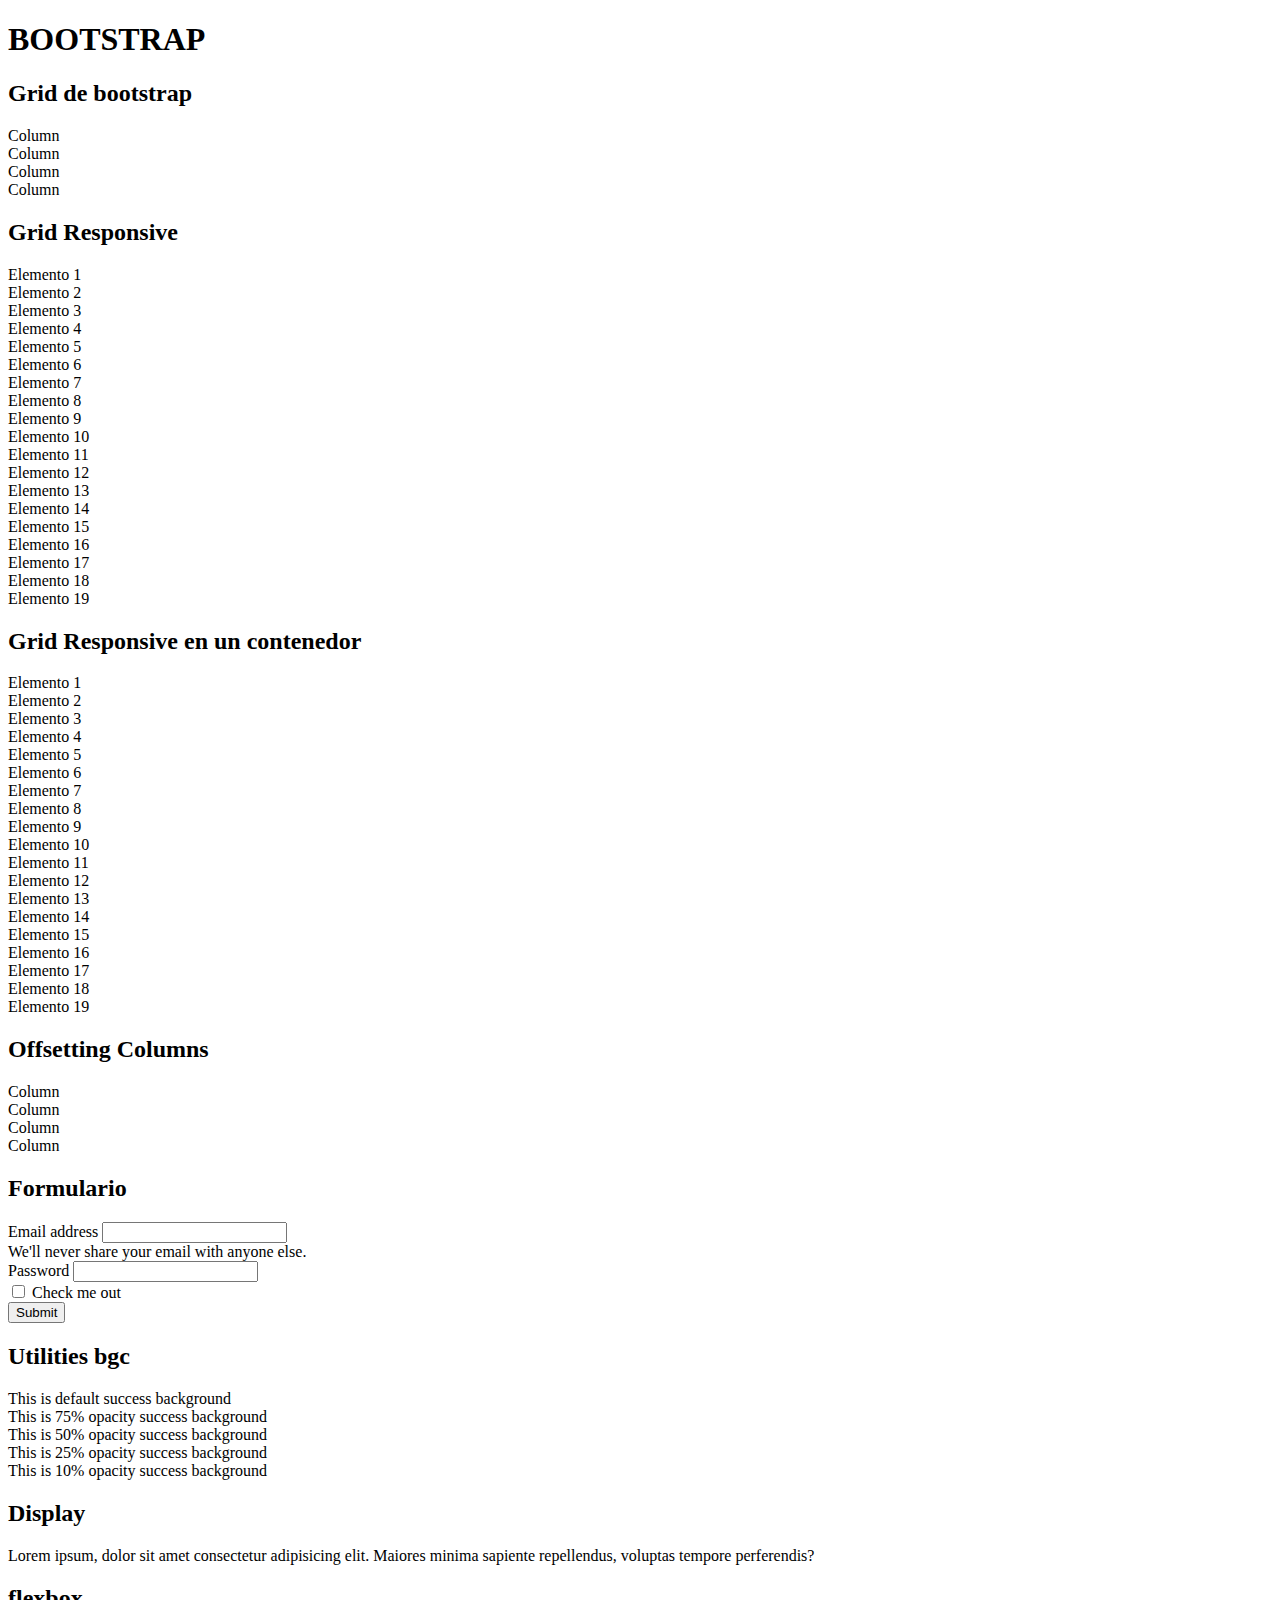
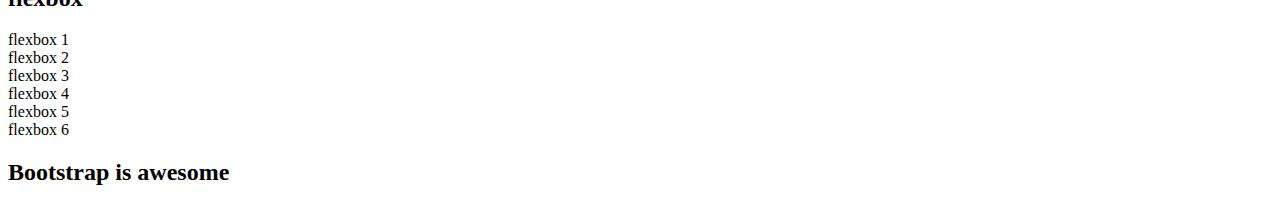
<file: basicos-bootstrap.html>
<!doctype html>
<html lang="en">
  <head>
    <meta charset="utf-8">
    <meta name="viewport" content="width=device-width, initial-scale=1">
    <title>Bootstrap demo</title>
    <link href="https://cdn.jsdelivr.net/npm/bootstrap@5.2.3/dist/css/bootstrap.min.css" rel="stylesheet" integrity="sha384-rbsA2VBKQhggwzxH7pPCaAqO46MgnOM80zW1RWuH61DGLwZJEdK2Kadq2F9CUG65" crossorigin="anonymous">
  </head>
  <body>
    <h1>BOOTSTRAP</h1>
    <h2>Grid de bootstrap</h2>
    <div class="container text-center">
        <div class="row">
          <div class="border col-3">
            Column
          </div>
          <div class="border col-6">
            Column
          </div>
          <div class="border col-3">
            Column
          </div>
          <div class="border col">
            Column
          </div>
        </div>
      </div>
      <h2>Grid Responsive</h2>
      <section class="row">
        <article class="border col-12 col-sm-6 cold-md-4 col-lg-3 col-xl-2 col-xxl-1">Elemento 1</article>
        <article class="border col-12 col-sm-6 cold-md-4 col-lg-3 col-xl-2 col-xxl-1">Elemento 2</article>
        <article class="border col-12 col-sm-6 cold-md-4 col-lg-3 col-xl-2 col-xxl-1">Elemento 3</article>
        <article class="border col-12 col-sm-6 cold-md-4 col-lg-3 col-xl-2 col-xxl-1">Elemento 4</article>
        <article class="border col-12 col-sm-6 cold-md-4 col-lg-3 col-xl-2 col-xxl-1">Elemento 5</article>
        <article class="border col-12 col-sm-6 cold-md-4 col-lg-3 col-xl-2 col-xxl-1">Elemento 6</article>
        <article class="border col-12 col-sm-6 cold-md-4 col-lg-3 col-xl-2 col-xxl-1">Elemento 7</article>
        <article class="border col-12 col-sm-6 cold-md-4 col-lg-3 col-xl-2 col-xxl-1">Elemento 8</article>
        <article class="border col-12 col-sm-6 cold-md-4 col-lg-3 col-xl-2 col-xxl-1">Elemento 9</article>
        <article class="border col-12 col-sm-6 cold-md-4 col-lg-3 col-xl-2 col-xxl-1">Elemento 10</article>
        <article class="border col-12 col-sm-6 cold-md-4 col-lg-3 col-xl-2 col-xxl-1">Elemento 11</article>
        <article class="border col-12 col-sm-6 cold-md-4 col-lg-3 col-xl-2 col-xxl-1">Elemento 12</article>
        <article class="border col-12 col-sm-6 cold-md-4 col-lg-3 col-xl-2 col-xxl-1">Elemento 13</article>
        <article class="border col-12 col-sm-6 cold-md-4 col-lg-3 col-xl-2 col-xxl-1">Elemento 14</article>
        <article class="border col-12 col-sm-6 cold-md-4 col-lg-3 col-xl-2 col-xxl-1">Elemento 15</article>
        <article class="border col-12 col-sm-6 cold-md-4 col-lg-3 col-xl-2 col-xxl-1">Elemento 16</article>
        <article class="border col-12 col-sm-6 cold-md-4 col-lg-3 col-xl-2 col-xxl-1">Elemento 17</article>
        <article class="border col-12 col-sm-6 cold-md-4 col-lg-3 col-xl-2 col-xxl-1">Elemento 18</article>
        <article class="border col-12 col-sm-6 cold-md-4 col-lg-3 col-xl-2 col-xxl-1">Elemento 19</article>
      </section>
      <h2>Grid Responsive en un contenedor</h2>
      <div class="container">
          <section class="row">
            <article class="border col-12 col-sm-6 cold-md-4 col-lg-3 col-xl-2 col-xxl-1">Elemento 1</article>
            <article class="border col-12 col-sm-6 cold-md-4 col-lg-3 col-xl-2 col-xxl-1">Elemento 2</article>
            <article class="border col-12 col-sm-6 cold-md-4 col-lg-3 col-xl-2 col-xxl-1">Elemento 3</article>
            <article class="border col-12 col-sm-6 cold-md-4 col-lg-3 col-xl-2 col-xxl-1">Elemento 4</article>
            <article class="border col-12 col-sm-6 cold-md-4 col-lg-3 col-xl-2 col-xxl-1">Elemento 5</article>
            <article class="border col-12 col-sm-6 cold-md-4 col-lg-3 col-xl-2 col-xxl-1">Elemento 6</article>
            <article class="border col-12 col-sm-6 cold-md-4 col-lg-3 col-xl-2 col-xxl-1">Elemento 7</article>
            <article class="border col-12 col-sm-6 cold-md-4 col-lg-3 col-xl-2 col-xxl-1">Elemento 8</article>
            <article class="border col-12 col-sm-6 cold-md-4 col-lg-3 col-xl-2 col-xxl-1">Elemento 9</article>
            <article class="border col-12 col-sm-6 cold-md-4 col-lg-3 col-xl-2 col-xxl-1">Elemento 10</article>
            <article class="border col-12 col-sm-6 cold-md-4 col-lg-3 col-xl-2 col-xxl-1">Elemento 11</article>
            <article class="border col-12 col-sm-6 cold-md-4 col-lg-3 col-xl-2 col-xxl-1">Elemento 12</article>
            <article class="border col-12 col-sm-6 cold-md-4 col-lg-3 col-xl-2 col-xxl-1">Elemento 13</article>
            <article class="border col-12 col-sm-6 cold-md-4 col-lg-3 col-xl-2 col-xxl-1">Elemento 14</article>
            <article class="border col-12 col-sm-6 cold-md-4 col-lg-3 col-xl-2 col-xxl-1">Elemento 15</article>
            <article class="border col-12 col-sm-6 cold-md-4 col-lg-3 col-xl-2 col-xxl-1">Elemento 16</article>
            <article class="border col-12 col-sm-6 cold-md-4 col-lg-3 col-xl-2 col-xxl-1">Elemento 17</article>
            <article class="border col-12 col-sm-6 cold-md-4 col-lg-3 col-xl-2 col-xxl-1">Elemento 18</article>
            <article class="border col-12 col-sm-6 cold-md-4 col-lg-3 col-xl-2 col-xxl-1">Elemento 19</article>
          </section>

      </div>
      <h2>Offsetting Columns</h2>
    <div class="container text-center">
        <div class="row">
          <div class="border col-3">
            Column
          </div>
          <div class="border col-6 offset-2">
            Column
          </div>
          <div class="border col-3">
            Column
          </div>
          <div class="border col">
            Column
          </div>
        </div>
        <h2>Formulario</h2>
        <section class="container-small">
            <form>
                <div class="mb-3">
                  <label for="exampleInputEmail1" class="form-label">Email address</label>
                  <input type="email" class="form-control" id="exampleInputEmail1" aria-describedby="emailHelp">
                  <div id="emailHelp" class="form-text">We'll never share your email with anyone else.</div>
                </div>
                <div class="mb-3">
                  <label for="exampleInputPassword1" class="form-label">Password</label>
                  <input type="password" class="form-control" id="exampleInputPassword1">
                </div>
                <div class="mb-3 form-check">
                  <input type="checkbox" class="form-check-input" id="exampleCheck1">
                  <label class="form-check-label" for="exampleCheck1">Check me out</label>
                </div>
                <button type="submit" class="btn btn-primary">Submit</button>
                
              </form>
        </section>
        <h2>Utilities bgc</h2>
        <div class="bg-success p-2 text-white">This is default success background</div>
<div class="bg-success p-2 text-white bg-opacity-75">This is 75% opacity success background</div>
<div class="bg-success p-2 text-dark bg-opacity-50">This is 50% opacity success background</div>
<div class="bg-success p-2 text-dark bg-opacity-25">This is 25% opacity success background</div>
<div class="bg-success p-2 text-dark bg-opacity-10">This is 10% opacity success background</div>
    <h2>Display</h2>
    <p class="text-danger bg-dark d-none d-md-block d-lg-inline">Lorem ipsum, dolor sit amet consectetur adipisicing elit. Maiores minima sapiente repellendus, voluptas tempore perferendis?</p>
    <h2>flexbox</h2>
    <section class="d-flex flex-md-colum-reverse flex-lg-column" >
        <article>flexbox 1</article>
        <article>flexbox 2</article>
        <article>flexbox 3</article>
        <article>flexbox 4</article>
        <article>flexbox 5</article>
        <article>flexbox 6</article>
    </section>
    <div class="bg-dark w-100 min-vh-100 d-flex justify-content-center align-items-center">
        <h2 class="display-1 text-white ">Bootstrap is awesome</h2>
    </div>
    
    <script src="https://cdn.jsdelivr.net/npm/bootstrap@5.2.3/dist/js/bootstrap.bundle.min.js" integrity="sha384-kenU1KFdBIe4zVF0s0G1M5b4hcpxyD9F7jL+jjXkk+Q2h455rYXK/7HAuoJl+0I4" crossorigin="anonymous"></script>
  </body>
</html>
</file>
